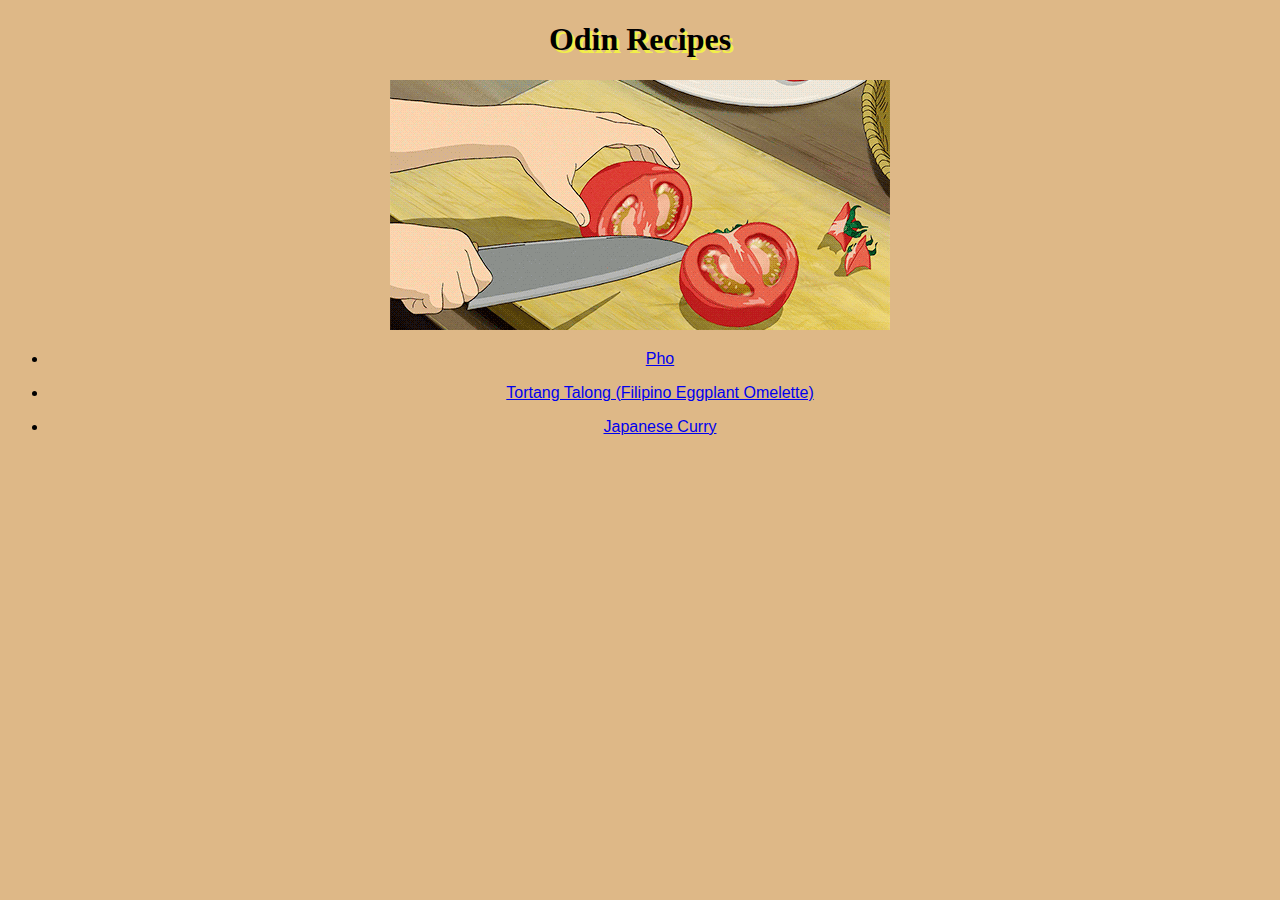
<file: index.html>
<!DOCTYPE html>
<html lang="en">
<head>
    <link rel="stylesheet" href="style.css">
    <meta charset="UTF-8">
    <title>Favorite Recipes</title>
</head>
<body>
<div style="text-align: center">
    <h1 class="title">Odin Recipes</h1>
    <img src="./img/tomato.gif" alt="preparing a tomato by cutting it">
    <p>
      <ul>
        <li class="the-style"><a href="./recipes/pho.html">Pho</a> </li>
        <p></p>
        <li class="the-style"><a href="./recipes/tortang-talong.html">Tortang Talong (Filipino Eggplant Omelette)</a></li>
        <p></p>
        <li class="the-style"><a href="./recipes/curry.html">Japanese Curry</a></li>
      </ul>
    </p>
</div>
</body>
</html>
</file>
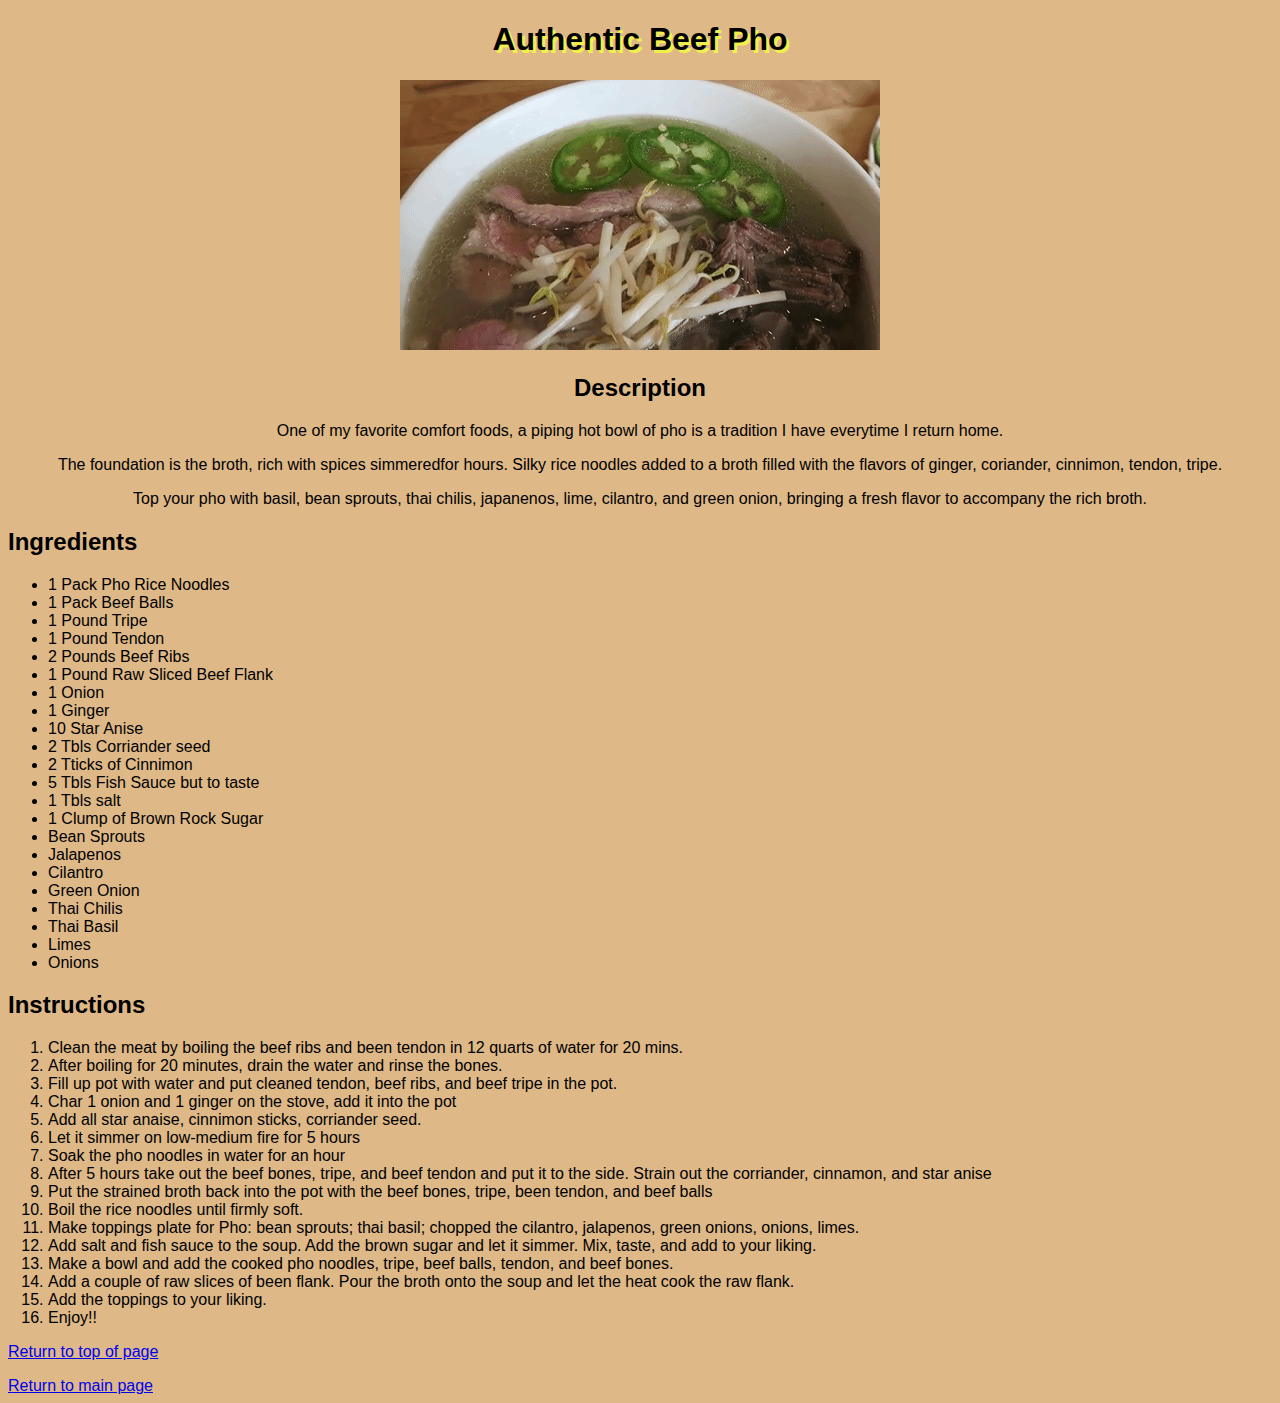
<file: recipes/pho.html>
<!DOCTYPE html>
<html lang="en">
<head>
    <link rel="stylesheet" href="../style.css">
    <meta charset="UTF-8">
    <title>Beef Pho</title>
</head>
<body>
    <div class="the-style" style="text-align: center">
    <h1 class="title" id="header">Authentic Beef Pho</h1>
    <img src="../img/pho.gif" alt="a beautiful bowl of pho">
    <h2><strong>Description</strong></h2> 
    <p>One of my favorite comfort foods, a piping hot bowl of pho is a tradition I have everytime I return home.</p>
    <p>The foundation is the broth, rich with spices simmeredfor hours. Silky rice noodles added to a broth filled with the flavors of ginger, coriander, cinnimon, tendon, tripe.</p>
    <p>Top your pho with basil, bean sprouts, thai chilis, japanenos, lime, cilantro, and green onion, bringing a fresh flavor to accompany the rich broth.</p>
    </div>
    <div class="the-style">
    <h2><strong>Ingredients</strong></h2>
      <ul>
          <li>1 Pack Pho Rice Noodles</li>
          <li>1 Pack Beef Balls</li>
          <li>1 Pound Tripe</li>
          <li>1 Pound Tendon</li>
          <li>2 Pounds Beef Ribs</li>
          <li>1 Pound Raw Sliced Beef Flank</li>
          <li>1 Onion</li>
          <li>1 Ginger</li>
          <li>10 Star Anise</li>
          <li>2 Tbls Corriander seed</li>
          <li>2 Tticks of Cinnimon</li>
          <li>5 Tbls Fish Sauce but to taste</li>
          <li>1 Tbls salt</li>
          <li>1 Clump of Brown Rock Sugar</li>
          <li>Bean Sprouts</li>
          <li>Jalapenos</li>
          <li>Cilantro</li>
          <li>Green Onion</li>
          <li>Thai Chilis</li>
          <li>Thai Basil</li>
          <li>Limes</li>
          <li>Onions</li>

      </ul>

      <h2><strong>Instructions</strong></h2>
      <ol>
        <li>Clean the meat by boiling the beef ribs and been tendon in 12 quarts of water for 20 mins. </li>
        <li>After boiling for 20 minutes, drain the water and rinse the bones.</li>
        <li>Fill up pot with water and put cleaned tendon, beef ribs, and beef tripe in the pot.</li>
        <li>Char 1 onion and 1 ginger on the stove, add it into the pot</li>
        <li>Add all star anaise, cinnimon sticks, corriander seed.</li>
        <li>Let it simmer on low-medium fire for 5 hours</li>
        <li>Soak the pho noodles in water for an hour</li>
        <li>After 5 hours take out the beef bones, tripe, and beef tendon and put it to the side. Strain out the corriander, cinnamon, and star anise </li>
        <li>Put the strained broth back into the pot with the beef bones, tripe, been tendon, and beef balls</li>
        <li>Boil the rice noodles until firmly soft.</li>
        <li>Make toppings plate for Pho: bean sprouts; thai basil; chopped the cilantro, jalapenos, green onions, onions, limes.</li>
        <li>Add salt and fish sauce to the soup. Add the brown sugar and let it simmer. Mix, taste, and add to your liking. </li>
        <li>Make a bowl and add the cooked pho noodles, tripe, beef balls, tendon, and beef bones.</li>
        <li>Add a couple of raw slices of been flank. Pour the broth onto the soup and let the heat cook the raw flank.</li>
        <li>Add the toppings to your liking.</li>
        <li>Enjoy!!</li>
    
    </ol>
    <a href="#header">Return to top of page</a>
    <p></p>
    <a href="../index.html">Return to main page</a>
</div>
</body>
</html>
</file>
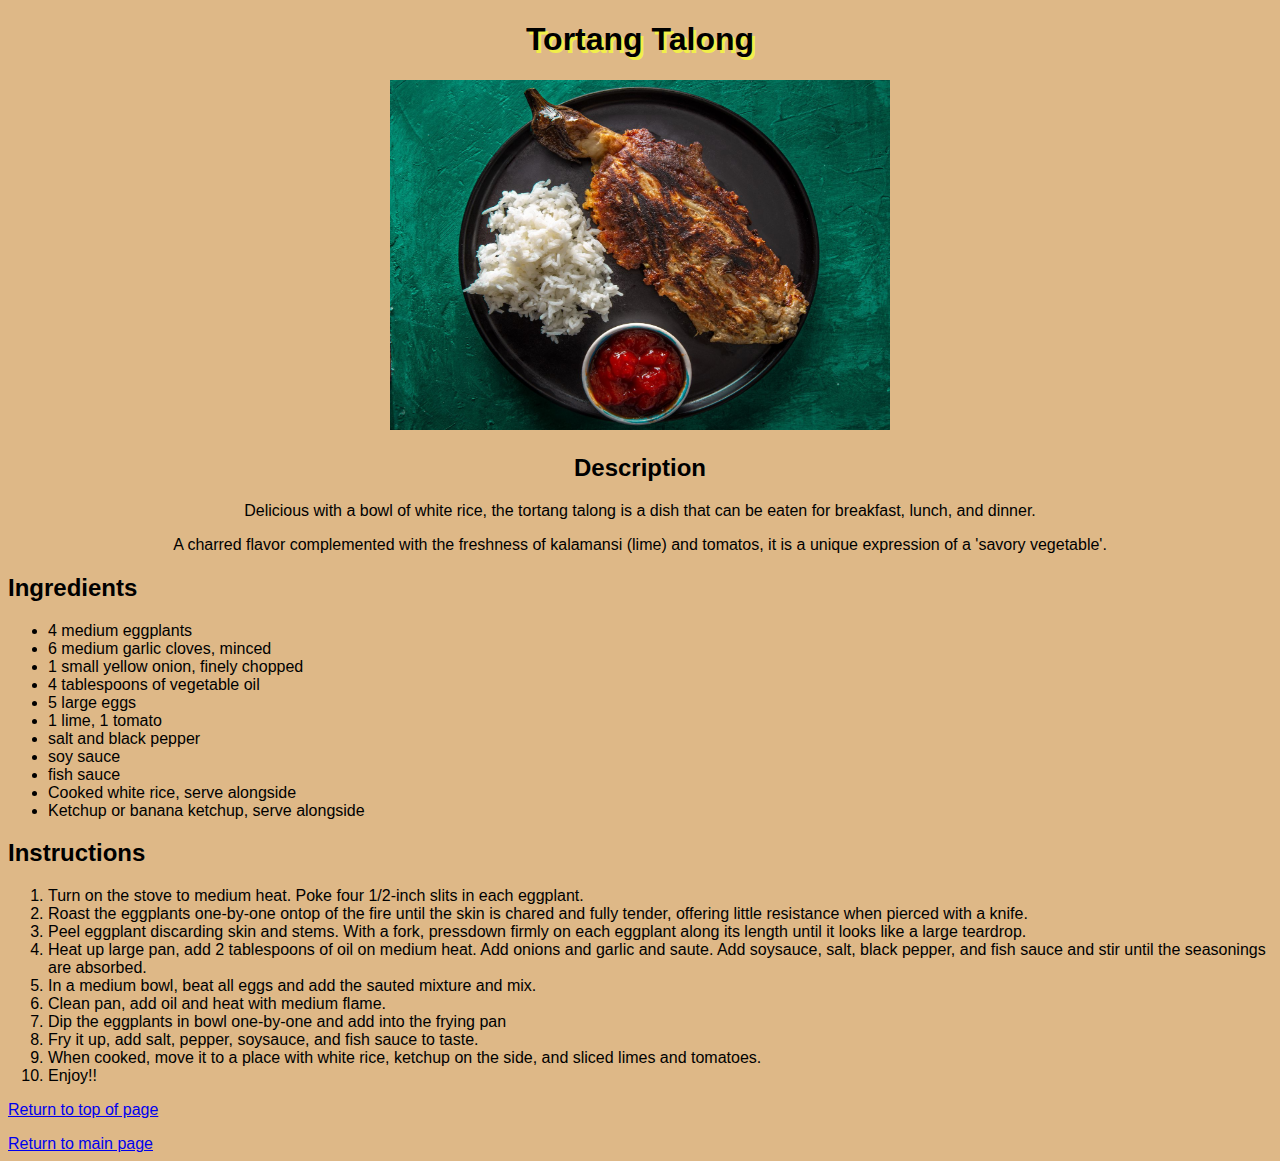
<file: recipes/tortang-talong.html>
<!DOCTYPE html>
<html lang="en">
<head>
    <link rel="stylesheet" href="../style.css">
    <meta charset="UTF-8">
    <title>Tortang Talong</title>
</head>
<body>
    <div class="the-style" style="text-align: center">
    <h1 class="title" id="header">Tortang Talong</h1>
    <img src="../img/tortang-talong.jpg" width="500" height="350" alt="a beautiful plate of tortang talong with rice and sauce">
    <h2><strong>Description</strong></h2> 
    <p>Delicious with a bowl of white rice, the tortang talong is a dish that can be eaten for breakfast, lunch, and dinner.</p>
    <p>A charred flavor complemented with the freshness of kalamansi (lime) and tomatos, it is a unique expression of a 'savory vegetable'.</p>
    </div>
    <div class="the-style">
    <h2><strong>Ingredients</strong></h2>
      <ul>
          <li>4 medium eggplants</li>
          <li>6 medium garlic cloves, minced</li>
          <li>1 small yellow onion, finely chopped</li>
          <li>4 tablespoons of vegetable oil</li>
          <li>5 large eggs</li>
          <li>1 lime, 1 tomato</li>
          <li>salt and black pepper</li>
          <li>soy sauce</li>
          <li>fish sauce</li>
          <li>Cooked white rice, serve alongside</li>
          <li>Ketchup or banana ketchup, serve alongside</li>
      </ul>

      <h2><strong>Instructions</strong></h2>
      <ol>
        <li>Turn on the stove to medium heat. Poke four 1/2-inch slits in each eggplant. 
        <li>Roast the eggplants one-by-one ontop of the fire until the skin is chared and fully tender, offering little resistance when pierced with a knife. </li>
        <li>Peel eggplant discarding skin and stems. With a fork, pressdown firmly on each eggplant along its length until it looks like a large teardrop.</li>
        <li>Heat up large pan, add 2 tablespoons of oil on medium heat. Add onions and garlic and saute. Add soysauce, salt, black pepper, and fish sauce and stir until the seasonings are absorbed.</li>
        <li>In a medium bowl, beat all eggs and add the sauted mixture and mix.</li>
        <li>Clean pan, add oil and heat with medium flame.</li>
        <li>Dip the eggplants in bowl one-by-one and add into the frying pan  </li>
        <li>Fry it up, add salt, pepper, soysauce, and fish sauce to taste.</li>
        <li>When cooked, move it to a place with white rice, ketchup on the side, and sliced limes and tomatoes.</li>
        <li>Enjoy!!</li>
    </ol>
    <a href="#header">Return to top of page</a>
    <p></p>
    <a href="../index.html">Return to main page</a>
</div>
</body>
</html>
</file>
<file: style.css>
html {
    background-color: burlywood;
}

.the-style {
    font-family: 'Lucida Sans', 'Lucida Sans Regular', 'Lucida Grande', 'Lucida Sans Unicode', Geneva, Verdana, sans-serif;
}

.title {
    text-shadow: #f4f741e3 3px 3px;

img {
    height: auto;
    width: 550px;
}
</file>
